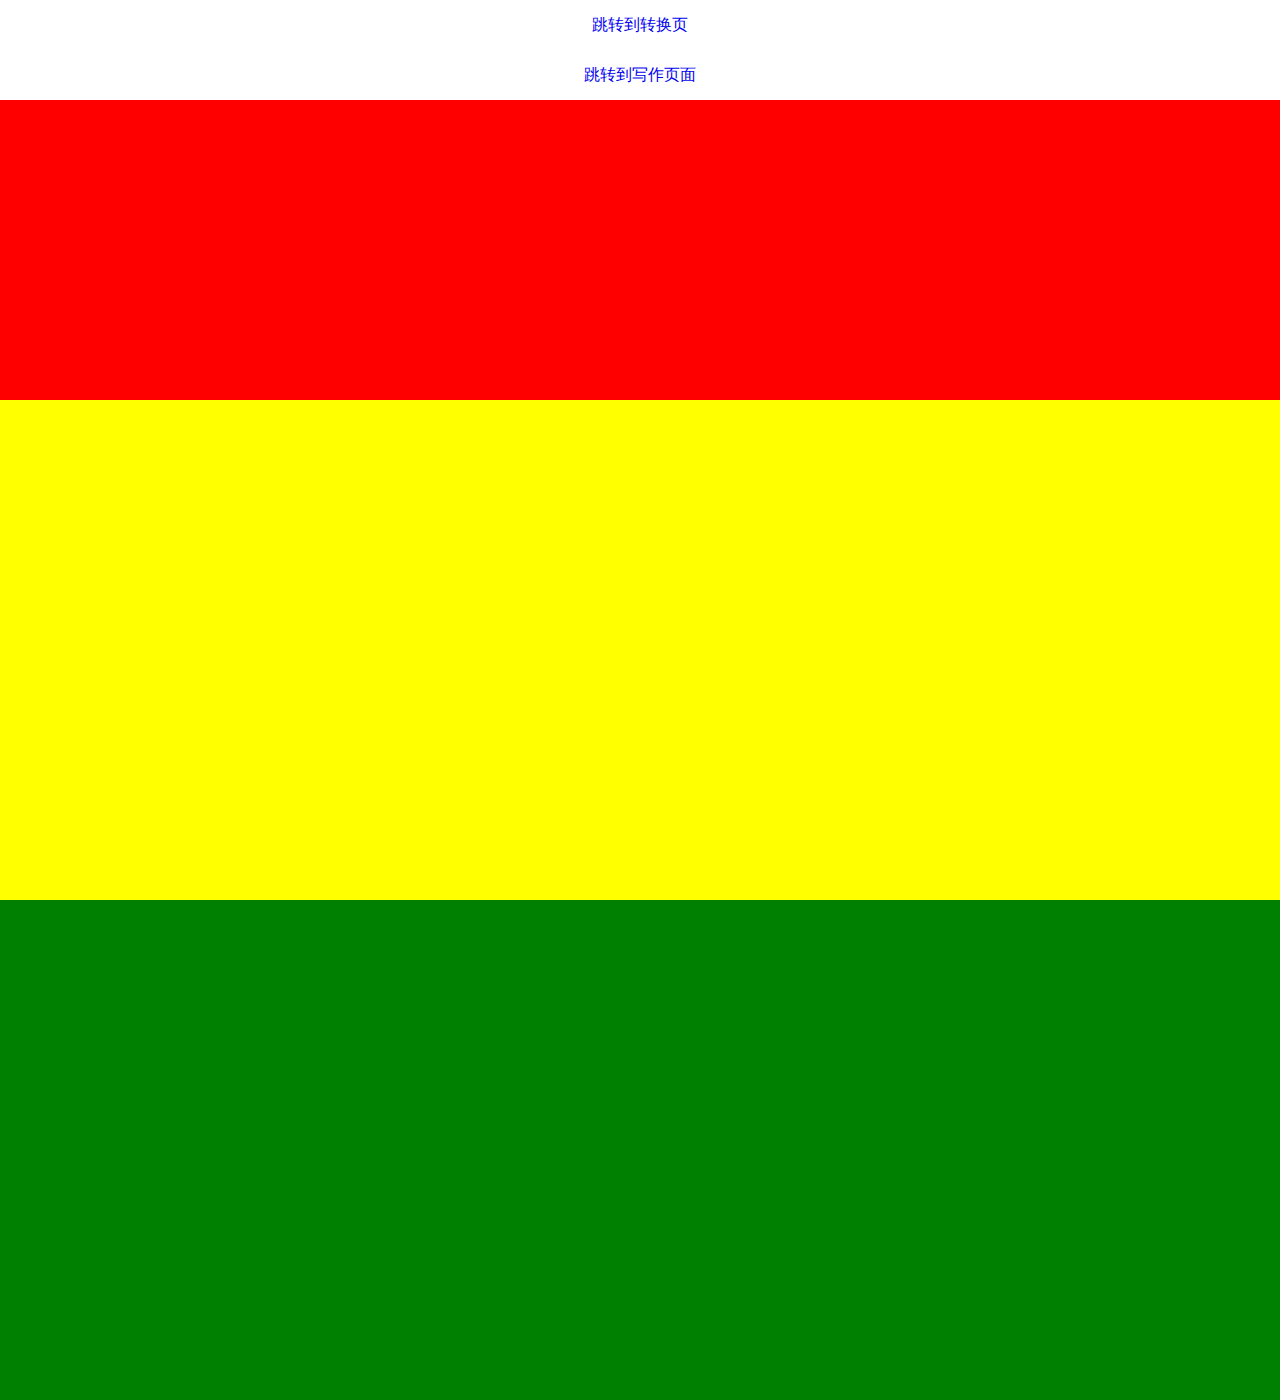
<file: index.html>
<!DOCTYPE html>
<html>
<head>
    <meta charset="utf-8">
    <meta name="viewport" content="initial-scale=1.0, maximum-scale=1.0, user-scalable=no" />
    <title></title>
    <script src="js/zepto.min.js"></script>
    <script  src="js/touch.js"></script>
    <script src="js/fx.js"></script>
    <link rel="stylesheet" href="css/style.css" />
<body>
	<div class="btn"><a href="changeposition.html">跳转到转换页</a></div>
	<div class="btn"><a href="editor.html">跳转到写作页面</a></div>
	<div class="top"></div>
	<div class="center"></div>
	<div class="bottom"></div>
</body>
<script type="text/javascript">
	
        var startPosition, endPosition, startTime, endTime, deltaY, flag=false;
		var scrollt,client_width,client_height;
        $("body").on('touchstart', function (e) {
        	scrollt=$("body").scrollTop();
       		startTime=e.timeStamp;
       		console.log("satrt");
       		flag=false;
            var touch = e.touches[0];
            startPosition = {
                x: touch.pageX,
                y: touch.pageY
            }
        });

        $("body").on('touchmove', function (e) {
        	console.log("move")
            var touch = e.touches[0];
            endPosition = {
                x: touch.pageX,
                y: touch.pageY
            }
            deltaY = endPosition.y - startPosition.y;
            
        });
        
        $("body").on('touchend', function (e) {
        	console.log(deltaY)
        	endTime=e.timeStamp;
        	if(endTime-startTime>=750){
        		flag=true;
        	}
        	console.log("end");
        	console.log(deltaY)
        	if(flag==false){
	        		if(deltaY<0){
	        			if(scrollt==0){
	        				$("body").scrollTo({toT:350},1000);
	        			}
		            	
		          	}else if(deltaY>0){
		          		if(scrollt<=350){
		          			$("body").scrollTo({toT:0},1000);
		          		}
		          		
		           }  
        	}else{
        		var curr_scroll=$("body").scrollTop();
        		if(curr_scroll<=350&&scrollt<=350){
        			$("body").scrollTo({toT:0},1000);
        		}else if(curr_scroll<=350&&scrollt>350){
        			$("body").scrollTo({toT:0},1000);
        		}
        	}
        	
        });
	
</script>
</html>
</file>
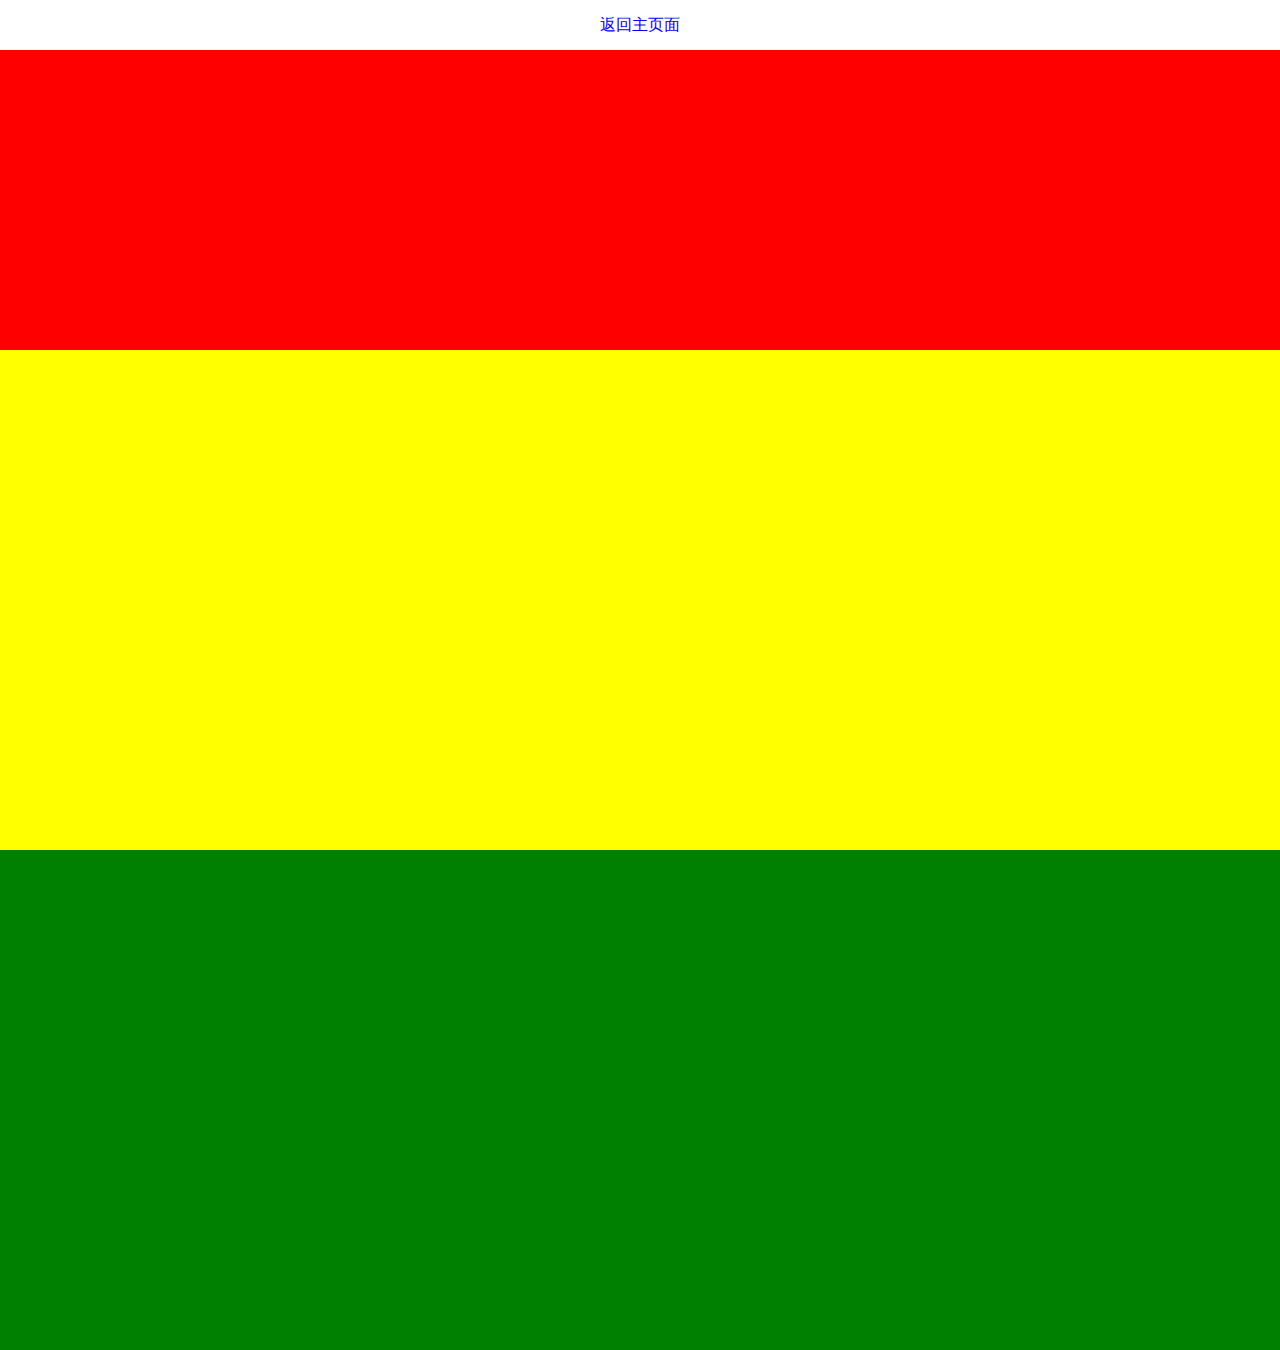
<file: changeposition.html>
<!DOCTYPE html>
<html>
	<head>
	    <meta charset="utf-8">
	    <meta name="viewport" content="initial-scale=1.0, maximum-scale=1.0, user-scalable=no" />
	    <title></title>
	    <script src="js/zepto.min.js"></script>
	    <script  src="js/touch.js"></script>
	    <script src="js/fx.js"></script>
	    <link rel="stylesheet" href="css/style.css"/>
	</head>
	<body>
		<div class="btn"><a href="index.html">返回主页面</a></div>
		<div class="top"></div>
		<div class="center"></div>
		<div class="bottom"></div>
	</body>
	<script type="text/javascript">
		
	        var startPosition, endPosition, deltaX, deltaY, moveLength,flag=false,j=0,scrollt;
	
	        $("body").on('touchstart', function (e) {
	       	scrollt=$("body").scrollTop();
	       		flag=false;
	            var touch = e.touches[0];
	            startPosition = {
	                x: touch.pageX,
	                y: touch.pageY
	            }
	        });
	
	        $("body").on('touchmove', function (e) {
	            var touch = e.touches[0];
	            endPosition = {
	                x: touch.pageX,
	                y: touch.pageY
	            }
	
	            deltaX = endPosition.x - startPosition.x;
	            deltaY = endPosition.y - startPosition.y;
	            //moveLength = Math.sqrt(Math.pow(Math.abs(deltaX), 2) + Math.pow(Math.abs(deltaY), 2));
	            //console.log(moveLength);
	        });
	        $("body").on("longTap",function(){
	        	flag=true;
	        })
	        $("body").on('touchend', function (e) {
	        	if(flag==false){
		        		if(deltaY<0){
		        			if(scrollt==0){
		        				$("body").animate({"top":"-350px"},1500).scrollTop(0);
		        			}
			          }else if(deltaY>0){
			          		if(scrollt==0){
			          			$("body").animate({"top":0},1500).scrollTop(0);
			          		}
			            	
			           }
	        	}else{
	        		var t_top=parseFloat($("body").css("top"));
	        		var t_stop=$("body").scrollTop();
	        		if(t_top==0&&t_stop<300){
	        			$("body").animate({scrollTop:0});
	        		}
	        	}
	        	scrollt=$("body").scrollTop();
	        	
	        });
	
		
	</script>
</html>
</file>
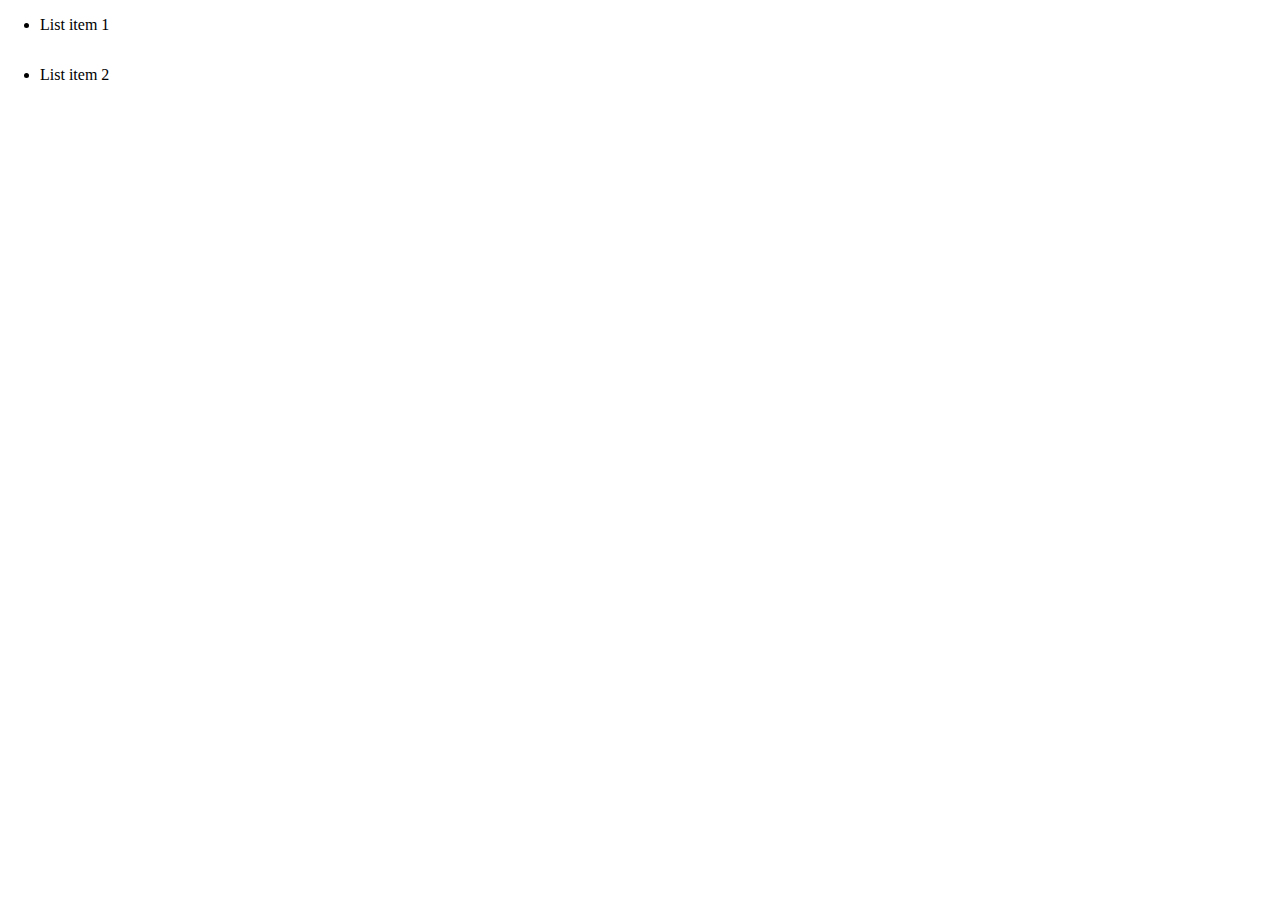
<file: donot.html>
<!doctype html>
<html lang="en">
<head>
    <meta charset="UTF-8">
    <title>Document</title>
    <meta name="viewport" content="width=device-width, initial-scale=1.0">
    <style media="screen">
        body {
            margin: 0;
        }
        .test {
            background-color: blue;
            width: 100vw;
            height: 100vh;
        }
    </style>
</head>
<style>.delete { display: none; }
	#items li{height: 50px;}
</style>
<script src="js/zepto.js"></script>
<script src="js/touch.js"></script>
<body>
	<ul id=items>
	  <li>List item 1 <span class=delete>DELETE</span></li>
	  <li>List item 2 <span class=delete>DELETE</span></li>
	</ul>
</body>


<script>
// show delete buttons on swipe
$('#items li').swipeUp(function(){
  $('.delete').hide()
  $('.delete', this).show()
})
// delete row on tapping delete button
$('.delete').tap(function(){
  $(this).parent('li').remove()
})
</script>
</html>
</file>
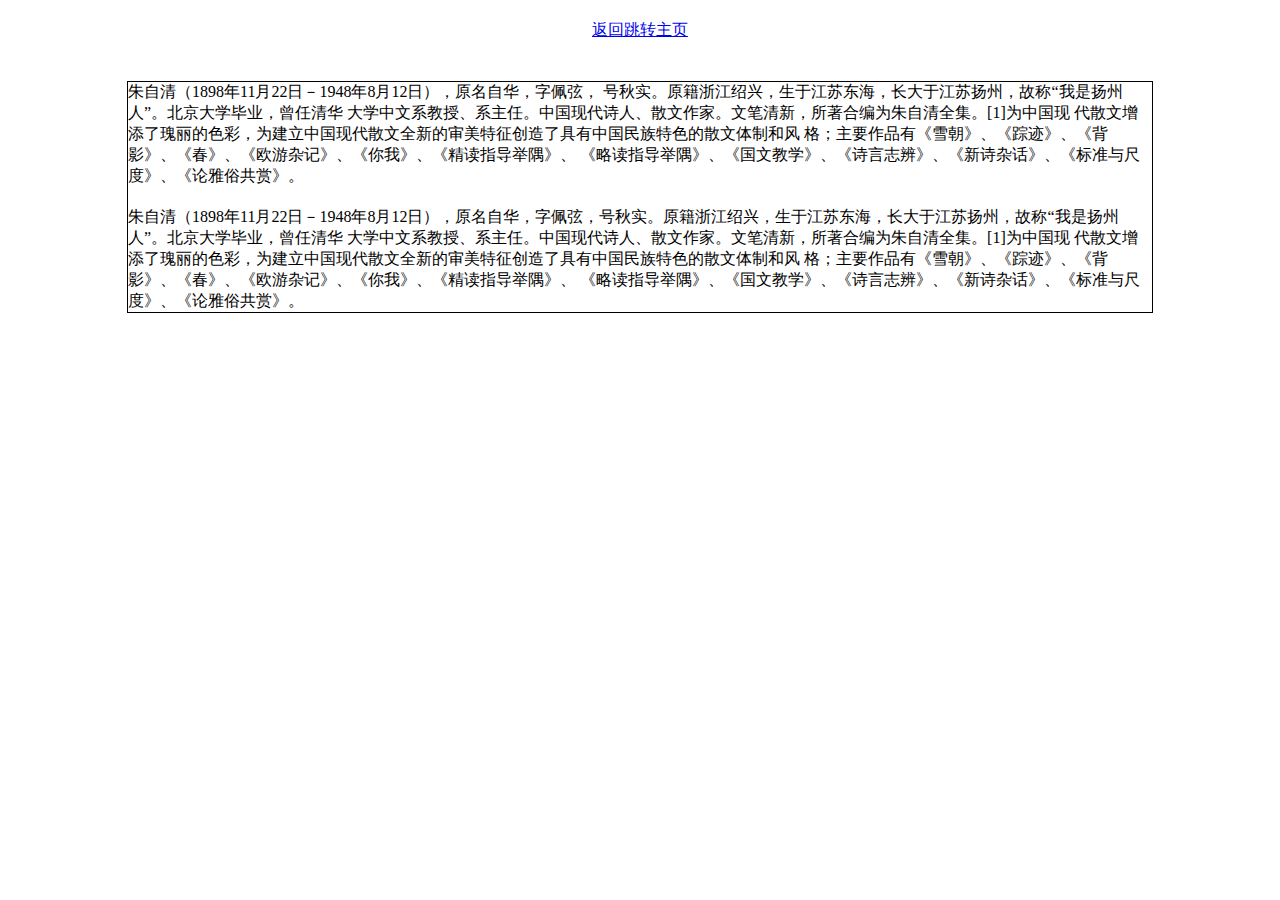
<file: editor.html>
<!DOCTYPE html>
<html>
	<head>
		<meta charset="UTF-8">
		<meta name="viewport" content="width=device-width, initial-scale=1.0" />
		<title></title>
		<style>
			body{padding:0;margin:0;}
			dd{display: inline-block;}
			.btn{text-align:center;align-self: center;margin-top:20px;}
			.editor{height:auto;width: 80%;border:1px solid #000;margin:40px auto;}
			.editor::selection{background: #fdbacf;}
			.editor:focus{border:1px solid #000;outline: none;}
			#controller{position: absolute;display: flex;width:200px;height:30px;background: red;flex-flow: wrap;}
			#controller dd{height:100%;margin:0;padding:0;height:100%;width:23%;text-align: center;line-height: 30px;}
			
			#link{position: absolute;width:200px;height:24px;display: flex;background: #fff;}
			#link dd{width:60%;height:100%;margin:0;text-align: center;align-self: center;align-items: center;}
			#link dd input{display: inline-block;height:100%;width:100%;border:0;padding:0;margin-top:-1px;outline: none;}
			#link dd span{transform:rotate(45deg);border-radius:50%;font-size:24px;display: inline-block;height:24px;width:24px;align-self: center;text-align:center;}
		</style>
	</head>
	<body>
		<div class="btn"><a href="index.html">返回跳转主页</a></div>
		<div class="editor" contenteditable="">
			<div style="margin-bottom:20px;">  朱自清（1898年11月22日－1948年8月12日），原名自华，字佩弦，
				号秋实。原籍浙江绍兴，生于江苏东海，长大于江苏扬州，故称“我是扬州人”。北京大学毕业，曾任清华
				大学中文系教授、系主任。中国现代诗人、散文作家。文笔清新，所著合编为朱自清全集。[1]为中国现
				代散文增添了瑰丽的色彩，为建立中国现代散文全新的审美特征创造了具有中国民族特色的散文体制和风
				格；主要作品有《雪朝》、《踪迹》、《背影》、《春》、《欧游杂记》、《你我》、《精读指导举隅》、
				《略读指导举隅》、《国文教学》、《诗言志辨》、《新诗杂话》、《标准与尺度》、《论雅俗共赏》。</div>
			<div>朱自清（1898年11月22日－1948年8月12日），原名自华，字佩弦，号秋实。原籍浙江绍兴，生于江苏东海，长大于江苏扬州，故称“我是扬州人”。北京大学毕业，曾任清华
				大学中文系教授、系主任。中国现代诗人、散文作家。文笔清新，所著合编为朱自清全集。[1]为中国现
				代散文增添了瑰丽的色彩，为建立中国现代散文全新的审美特征创造了具有中国民族特色的散文体制和风
				格；主要作品有《雪朝》、《踪迹》、《背影》、《春》、《欧游杂记》、《你我》、《精读指导举隅》、
				《略读指导举隅》、《国文教学》、《诗言志辨》、《新诗杂话》、《标准与尺度》、《论雅俗共赏》。</div>
		</div>
		<dl id="controller" >
			<dd role="italic">倾斜</dd>
			<dd role="bold">加粗</dd>
			<dd role="link">链接</dd>
			<dd role="h">标题</dd>
		</dl>
		<dl id="link" style="display: none;">
			<dd style="width:20%;">地址</dd>
			<dd><input type="search" placeholder="链接地址"></dd>
			<dd style="width:20%;"><span>+</span></dd>
		</dl>
	
	<script type="text/javascript" src="js/zepto.min.js"></script>
	<script type="text/javascript" src="js/fx.js"></script>
	<script type="text/javascript" src="js/touch.js" ></script>
	<script>
		
		$("dl").hide();
		var range=null;
		var selected;
        if(isMobile()){
        	
        	$("body").on('touchstart',function(event){
			
			}).on('touchend',function(event){
				if(window.getSelection) {
		            range = window.getSelection().getRangeAt(0);
		        }
		        else {
		            range = document.selection.createRange();
		        }
				event=event.changedTouches[0];
				console.log(range.endOffset-range.startOffset);
				if(range.endOffset-range.startOffset!==0){
					$("#link").hide().css({"top":event.pageY,"left":event.pageX-100});
					$("#controller").show().css({"top":event.pageY+10,"left":event.pageX-100}).animate({"top":event.pageY},300);
				}else{
					$("#controller").hide();
					$("#link").hide();
				}
			})
			$("input").blur(function(){
				$("#link").hide();
			})
			$("#controller dd").tap(function(){
				role=$(this).attr('role');
				$("#controller").hide();
				switch(role){
					case "link":$("#link").show();$("input").focus();break;
					case "bold":;break;
					case "h"   :;break;
					case "italic":;break;
					case "clear":;break;
					default:console.log("无此规则！！！");break;
				}
				
			})

        }else{
        	$("body").mousedown(function(event){
				
			}).mouseup(function(event){
				if(window.getSelection) {
		            range = window.getSelection().getRangeAt(0);
		        }
		        else {
		            range = document.selection.createRange();
		        }
				
				if(range.endOffset-range.startOffset!==0){
					$("#link").hide().css({"top":event.pageY,"left":event.pageX-100});
					$("#controller").show().css({"top":event.pageY+10,"left":event.pageX-100}).animate({"top":event.pageY},300);
				}
			})
			$("input").keyup(function(event){
				event=window.event||event;
				var keycode=event.which;
				if(keycode==13){
					$("#link").hide();
				}
			})
			$("#controller dd").click(function(){
				role=$(this).attr('role');
				$("#controller").hide();
				switch(role){
					case "link":$("#link").show();break;
					case "bold":;break;
					case "h"   :;break;
					case "italic":;break;
					case "clear":;break;
					default:console.log("无此规则！！！");break;
				}
				
			})
        }
		
		function isMobile(){
            var sUserAgent = navigator.userAgent.toLowerCase(); 
            var bIsIpad = sUserAgent.match(/ipad/i) == "ipad";  
            var bIsIphoneOs = sUserAgent.match(/iphone os/i) == "iphone os";  
            var bIsMidp = sUserAgent.match(/midp/i) == "midp";  
            var bIsUc7 = sUserAgent.match(/rv:1.2.3.4/i) == "rv:1.2.3.4";  
            var bIsUc = sUserAgent.match(/ucweb/i) == "ucweb";  
            var bIsAndroid = sUserAgent.match(/android/i) == "android";  
            var bIsCE = sUserAgent.match(/windows ce/i) == "windows ce";  
            var bIsWM = sUserAgent.match(/windows mobile/i) == "windows mobile";  
            if (bIsIpad || bIsIphoneOs || bIsMidp || bIsUc7 || bIsUc || bIsAndroid || bIsCE || bIsWM) {  
               return true;
            } else {  
                return false;   
            }
        } 
	</script>

</body></html>
</file>
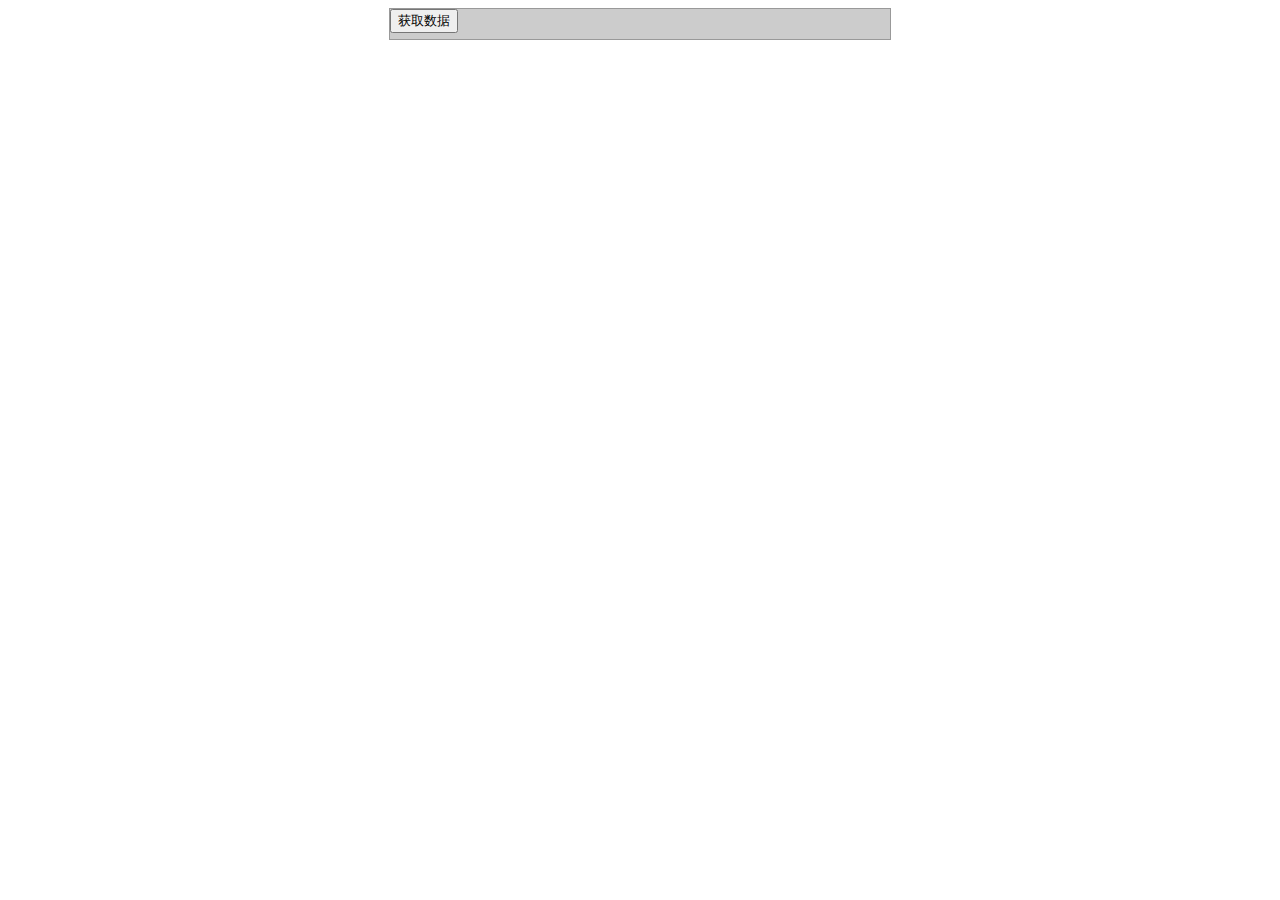
<file: json.html>
<!DOCTYPE html PUBLIC "-//W3C//DTD XHTML 1.0 Transitional//EN" "http://www.w3.org/TR/xhtml1/DTD/xhtml1-transitional.dtd"> 
<html xmlns="http://www.w3.org/1999/xhtml"> 
	<head> 
		<meta http-equiv="Content-Type" content="text/html; charset=utf-8" /> 
		<title>getJSON获取数据</title> 
		<script type="text/javascript" src="js/jquery-1.11.0.min.js"></script> 
		<style type="text/css"> 
		#divframe{ border:1px solid #999; width:500px; margin:0 auto;} 
		.loadTitle{ background:#CCC; height:30px;} 
		</style> 
		<script type="text/javascript"> 
		$(function(){ 
		$("#btn").click(function(){ 
			$.getJSON("http://oixd45g2q.bkt.clouddn.com/my.json",function(data){ 
				var $jsontip = $("#jsonTip"); 
				var strHtml = "123";//存储数据的变量 
				$jsontip.empty();//清空内容 
				$.each(data,function(infoIndex,info){ 
				strHtml += "姓名："+info["name"]+"<br>"; 
				strHtml += "性别："+info["sex"]+"<br>"; 
				strHtml += "邮箱："+info["email"]+"<br>"; 
				strHtml += "<hr>" 
				}) 
				$jsontip.html(strHtml);//显示处理后的数据 
				}) 
			}) 
		
		}) 
		</script> 
	</head> 
	<body> 
		<div id="divframe"> 
			<div class="loadTitle"> 
				<input type="button" value="获取数据" id="btn"/> 
			</div> 
			<div id="jsonTip"> 
			</div> 
		</div> 
	</body> 
	<script>
//		$.ajax({
//			url:"http://oixd45g2q.bkt.clouddn.com/my.json",
//			type:"POST",
//			success:function(res){
//				$.each(res,function(index,info){
//					console.log(info["name"],info["sex"])
//				})
//			}
//		})
		$.ajax({
			url:"http://xiaohua.hao.360.cn/m/itxt?page=1&callback=jsonp7",
			type:"POST",
			success:function(res){
				console.log(res)
//				$.each(res,function(index,info){
//					console.log(info["name"],info["sex"])
//				})
			}
		})
	</script>
</html>
</file>
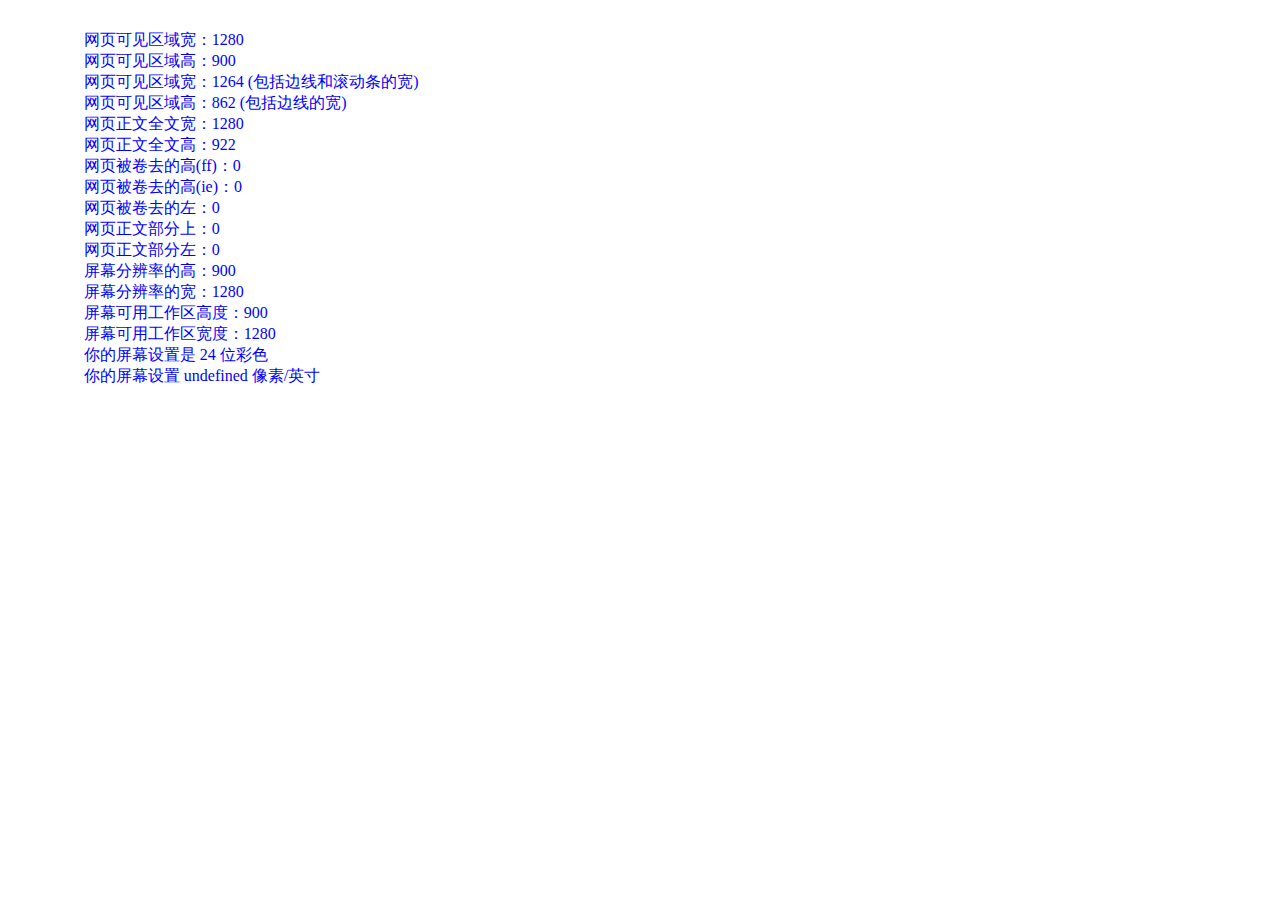
<file: offset.html>
<html>
<head>
<title>获取当前对象大小以及屏幕分辨率等</title>
<body>
<div style=" width:88%;margin:30px auto; color:blue;" id="div_html">
</div>
<script type="text/javascript">
var s = ""; 
s += " 网页可见区域宽："+ document.body.clientWidth+"<br />"; 
s += " 网页可见区域高："+ document.body.clientHeight+"<br />"; 
s += " 网页可见区域宽："+ document.body.offsetWidth + " (包括边线和滚动条的宽)"+"<br />"; 
s += " 网页可见区域高："+ document.body.offsetHeight + " (包括边线的宽)"+"<br />"; 
s += " 网页正文全文宽："+ document.body.scrollWidth+"<br />"; 
s += " 网页正文全文高："+ document.body.scrollHeight+"<br />"; 
s += " 网页被卷去的高(ff)："+ document.body.scrollTop+"<br />"; 
s += " 网页被卷去的高(ie)："+ document.documentElement.scrollTop+"<br />"; 
s += " 网页被卷去的左："+ document.body.scrollLeft+"<br />"; 
s += " 网页正文部分上："+ window.screenTop+"<br />"; 
s += " 网页正文部分左："+ window.screenLeft+"<br />"; 
s += " 屏幕分辨率的高："+ window.screen.height+"<br />"; 
s += " 屏幕分辨率的宽："+ window.screen.width+"<br />"; 
s += " 屏幕可用工作区高度："+ window.screen.availHeight+"<br />"; 
s += " 屏幕可用工作区宽度："+ window.screen.availWidth+"<br />"; 
s += " 你的屏幕设置是 "+ window.screen.colorDepth +" 位彩色"+"<br />"; 
s += " 你的屏幕设置 "+ window.screen.deviceXDPI +" 像素/英寸"+"<br />"; 
 
document.getElementById("div_html").innerHTML = s;
</script>
</body>
</html>
</file>
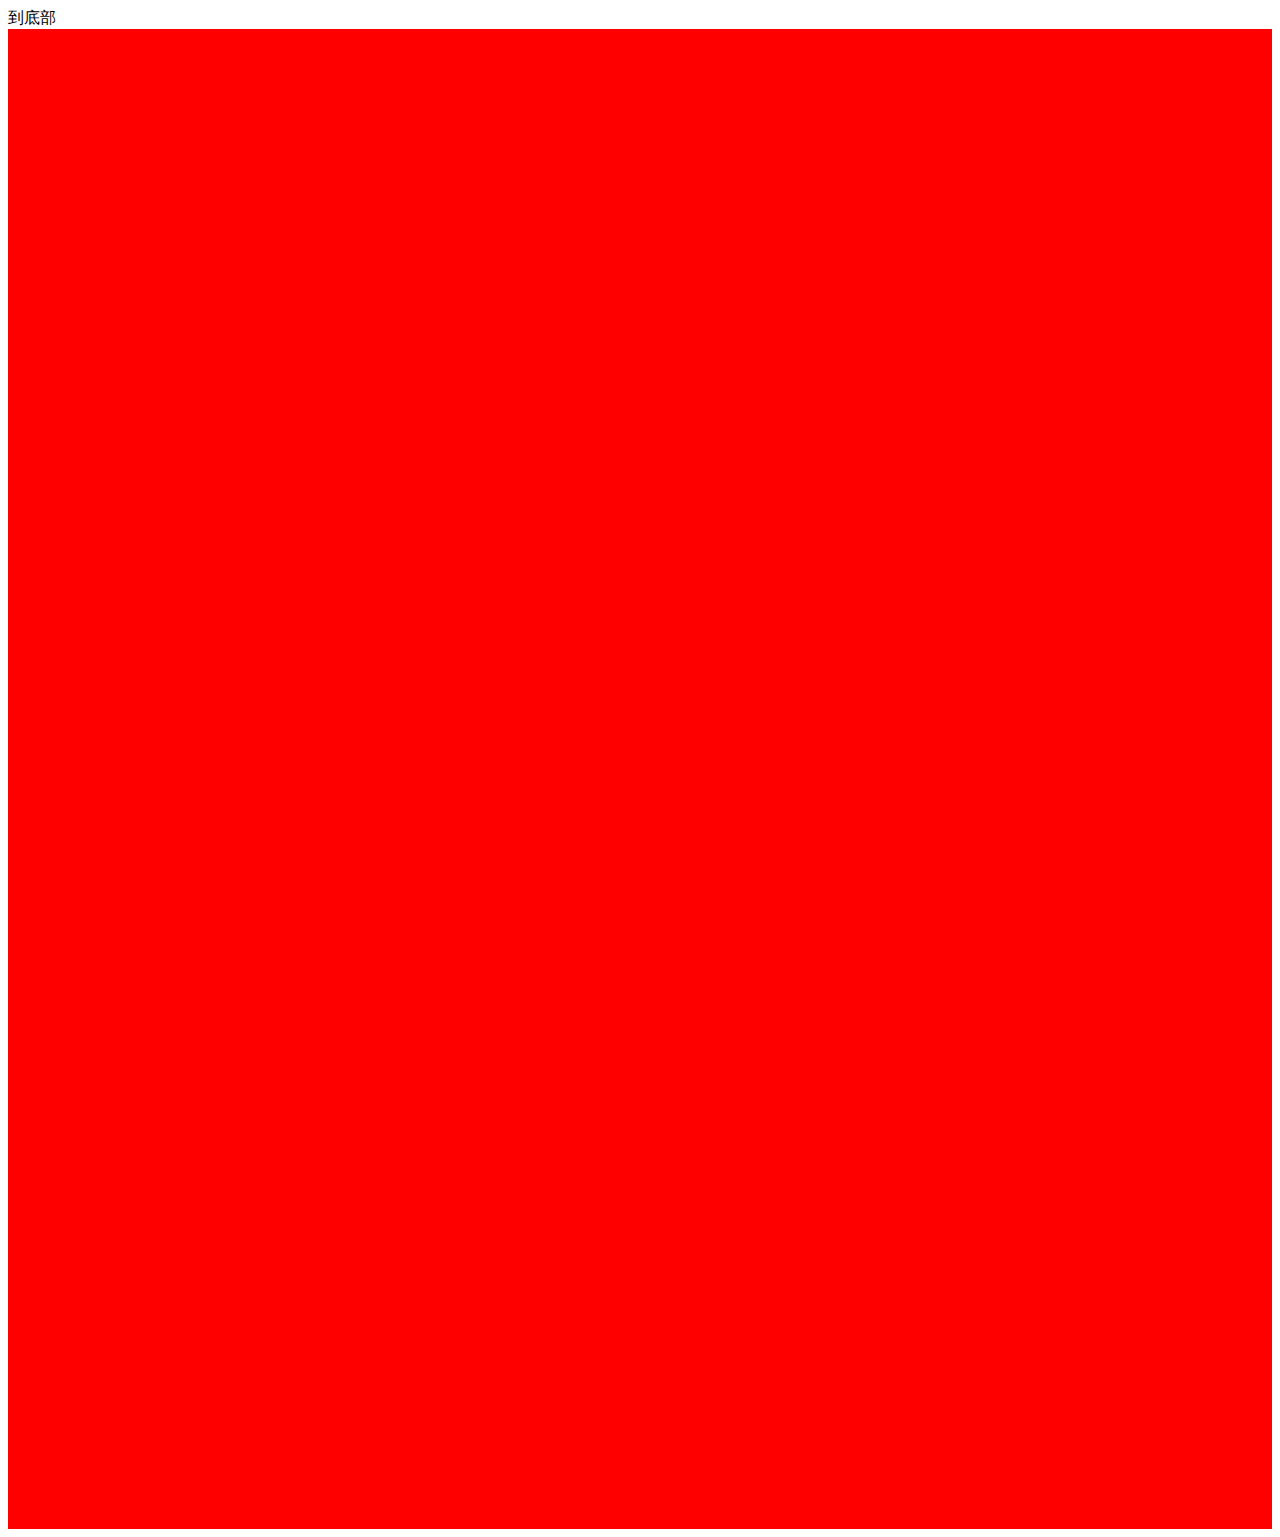
<file: text.html>
<!DOCTYPE html>
<html>
	<head>
		<meta charset="UTF-8">
		<title></title>
		<script src="js/jquery-1.11.0.min.js"></script>
		<style>
			#comments{height: 1500px;width:100%;background: red;position: relative;}
		</style>
	</head>
	<body>
		<div id="comt">到底部</div>
		<div id="comments"></div>
	</body>
	<script>
		$('#comt').click(function(){
		  $('html,body').animate({scrollTop:500}, 800);
		});
	</script>
</html>
</file>
<file: css/style.css>
*{margin:0;padding:0;}
div{width:100%;}
body{width:100%;}
.btn{text-align: center;height:50px;line-height: 50px;}
.btn a{text-decoration: none;}
.top{height:300px;background: red;}
.center{height:500px;background: yellow;}
.bottom{height:500px; background: green;}
</file>
